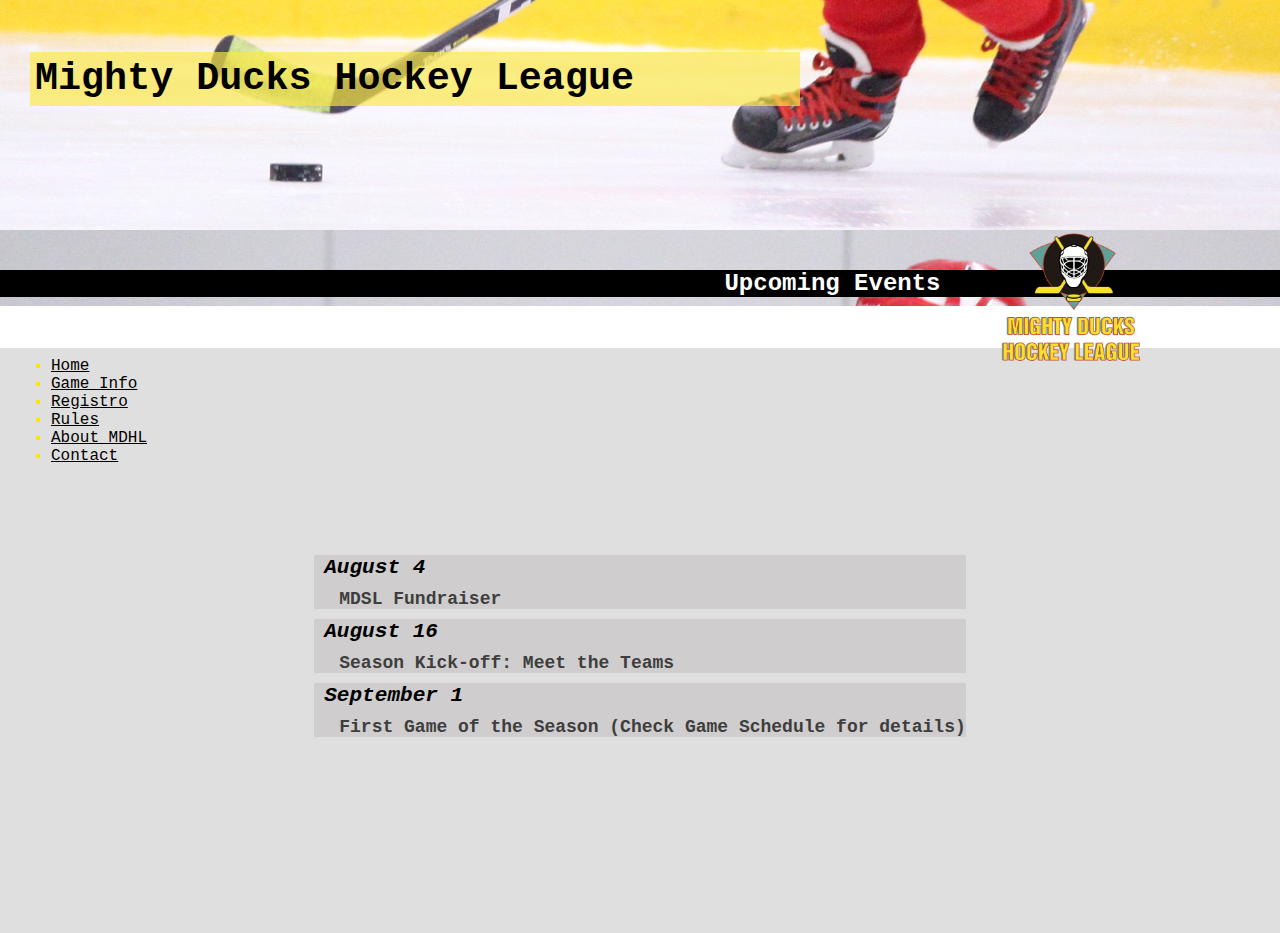
<file: MDHL_GILRueda/index.html>
<!DOCTYPE html>
<html lang="en">
<head>
    <meta charset="UTF-8">
    <meta name="viewport" content="width=device-width, initial-scale=1.0">
    <link rel="shortcut icon" href="./assets/favicon-16x16.png" type="image/x-icon">
    <title>Hockey League Mighty Ducks</title>
    <link rel="stylesheet" href="style.css">
</head>
<body >
   
 <header id="header" class="header">

    <div class="items titulo">
        <h1> Mighty Ducks Hockey League </h1>
    </div>
    <div class="items logo">
        <img src="./img/logo-mighty-ducks-01.png" alt="logo.MDHL">
    </div> 
    <div class="items encabezado"> 
        <h2>Upcoming Events</h2>
    </div>

</header>

<main>
    <div class="menu">
        <nav>
            <ul>
                <li> <a href="./index.html">Home</a> </li>
                <li> <a href="./game_info.html">Game Info</a> </li>
                <li> <a href="./registro.html">Registro</a></li> 
                <li> <a href="./rules.html">Rules</a></li>
                <li> <a href="./about.html">About MDHL</a></li>
                <li> <a href="./contacto.html">Contact</a></li> 
                 
            </ul>
        </nav>
    </div>
      <div class="eventos">
         <section>
             <article>
                    <h3>August 4</h3>
                    <h4>MDSL Fundraiser</h4>
                </article>
                <article>
                    <h3> August 16 </h3>
                    <h4>Season Kick-off: Meet the Teams</h4>
                </article>
                <article>
                    <h3>September 1</h3>
                    <h4>First Game of the Season (Check Game Schedule for details)</h4>
                </article>
               <!---  <img src="./img/design1_image1.jpg" alt="chicosjugando"> -->
            </section>
       </div>
       
 </main>
  

    
</body>
</html>
</file>
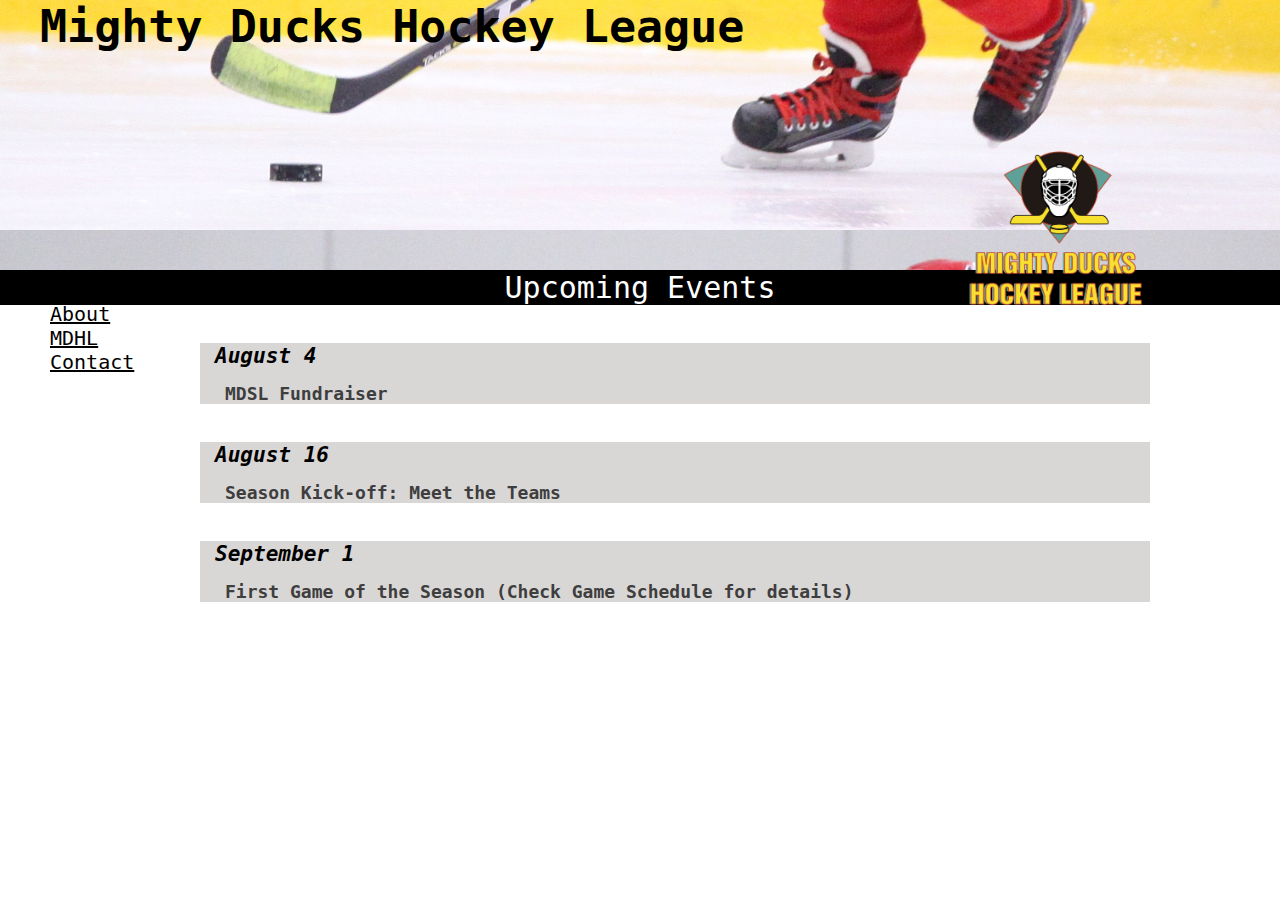
<file: TASK1/index.html>
<!DOCTYPE html>
<html lang="en">
<head>
    <meta charset="UTF-8">
    <meta name="viewport" content="width=device-width, initial-scale=1.0">
    <link rel="shortcut icon" href="/TASK1/assets/favicon-16x16.png" type="image/x-icon">
    <title>Hockey League Mighty Ducks</title>
    <link rel="stylesheet" href="style.css">
</head>
<body>
   
        <header id="header" class="header">
            <div>
                <img class="logo" src="./img/logo-mighty-ducks-01.png" alt="logo.MDHL">
            </div>
           
            <div>
                 <h1> Mighty Ducks Hockey League </h1>
            </div>
            <div class="imgheader">
                
            </div>
            <nav class="menu">
                <a href="./index.html">Home</a>
                <a href="./about.html">About MDHL</a>
                <a href="./contacto.html">Contact</a>
            </nav>
        </header>

    <main>
        
        <section class="eventos">
            <h2>Upcoming Events</h2>
            
                <article>
                    <h3>August 4</h3>
                    <h4>MDSL Fundraiser</h4>
                </article>
                <article>
                    <h3> August 16 </h3>
                    <h4>Season Kick-off: Meet the Teams</h4>
                </article>
                <article>
                    <h3>September 1</h3>
                    <h4>First Game of the Season (Check Game Schedule for details)</h4>
                </article>
               
        
        </section>






    </main>
  

    
</body>
</html>
</file>
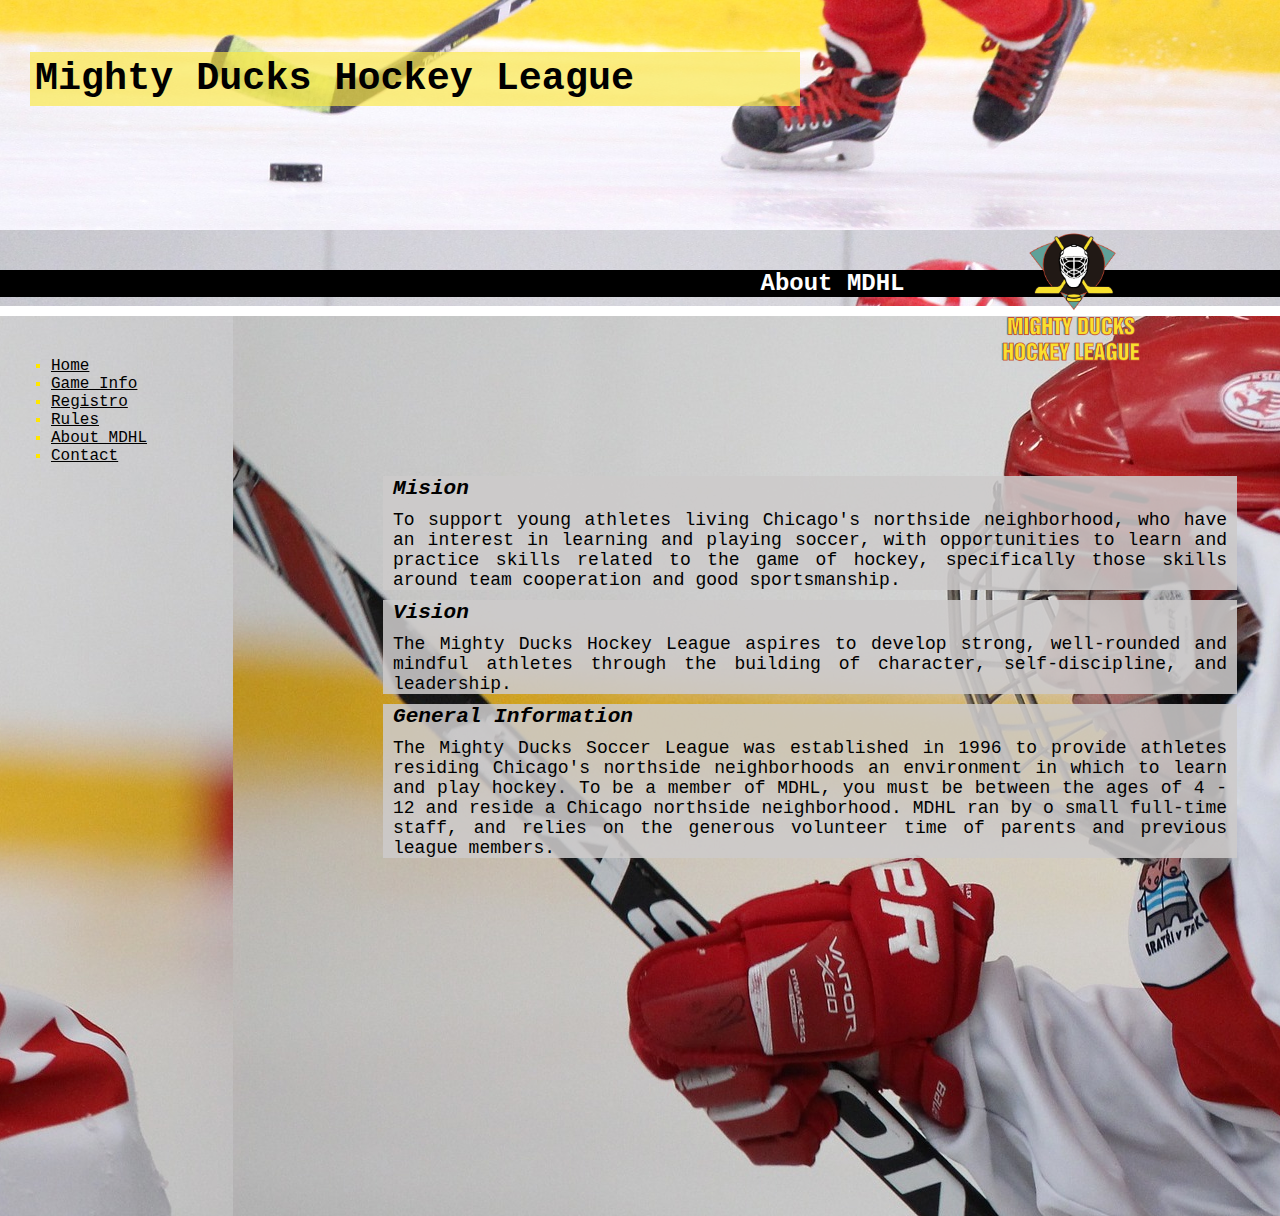
<file: MDHL_GILRueda/about.html>
<!DOCTYPE html>
<html lang="en">
<head>
    <meta charset="UTF-8">
    <meta name="viewport" content="width=device-width, initial-scale=1.0">
    <link rel="shortcut icon" href="./assets/favicon-16x16.png" type="image/x-icon">
    <title>About Us</title>
    <link rel="stylesheet" href="style.css">
</head>
<body class="body-about">
    
    <header id="header" class="header">

        <div class="items titulo">
            <h1> Mighty Ducks Hockey League </h1>
        </div>
        <div class="items logo">
            <img src="./img/logo-mighty-ducks-01.png" alt="logo.MDHL">
        </div> 
        <div class="items encabezado"> 
            <h2>About MDHL</h2>
        </div>
    
     </header>
       

    <main id="about" class="fondo"> 
        <div class="menu">
            <nav>
                <ul>
                    <li> <a href="./index.html">Home</a> </li>
                    <li> <a href="./game_info.html">Game Info</a> </li>
                    <li> <a href="./registro.html">Registro</a></li>
                    <li> <a href="./rules.html">Rules</a></li>
                    <li> <a href="./about.html">About MDHL</a></li>
                    <li> <a href="./contacto.html">Contact</a></li>  
                </ul>
            </nav>
        </div>
           
       <div class="contenido">
            <section >      
                     <article>
                        <h3>Mision</h3>
                        <p> To support young athletes living Chicago's northside neighborhood, who have an interest in learning and playing soccer, with opportunities to learn and practice skills related to the game of
                            hockey, specifically those skills around team cooperation and good sportsmanship.</p> 
                    </article>
                    <article>
                        <h3> Vision</h3>
                        <p>The Mighty Ducks Hockey League aspires to develop strong, well-rounded and mindful athletes
                            through the building of character, self-discipline, and leadership.</p>
                    </article>
                    <article>
                        <h3> General Information</h3>
                            <p> The Mighty Ducks Soccer League was established in 1996 to provide athletes residing Chicago's northside neighborhoods an environment in which to learn and play hockey. To be a member of MDHL, you must be between the ages of 4 - 12 and reside a Chicago northside
                                neighborhood. MDHL ran by o small full-time staff, and relies on the generous volunteer time of parents and previous league members.</p>
                        
                    </article>
            </section>
        </div>
    </main>
    

    
</body>
</html>
</file>
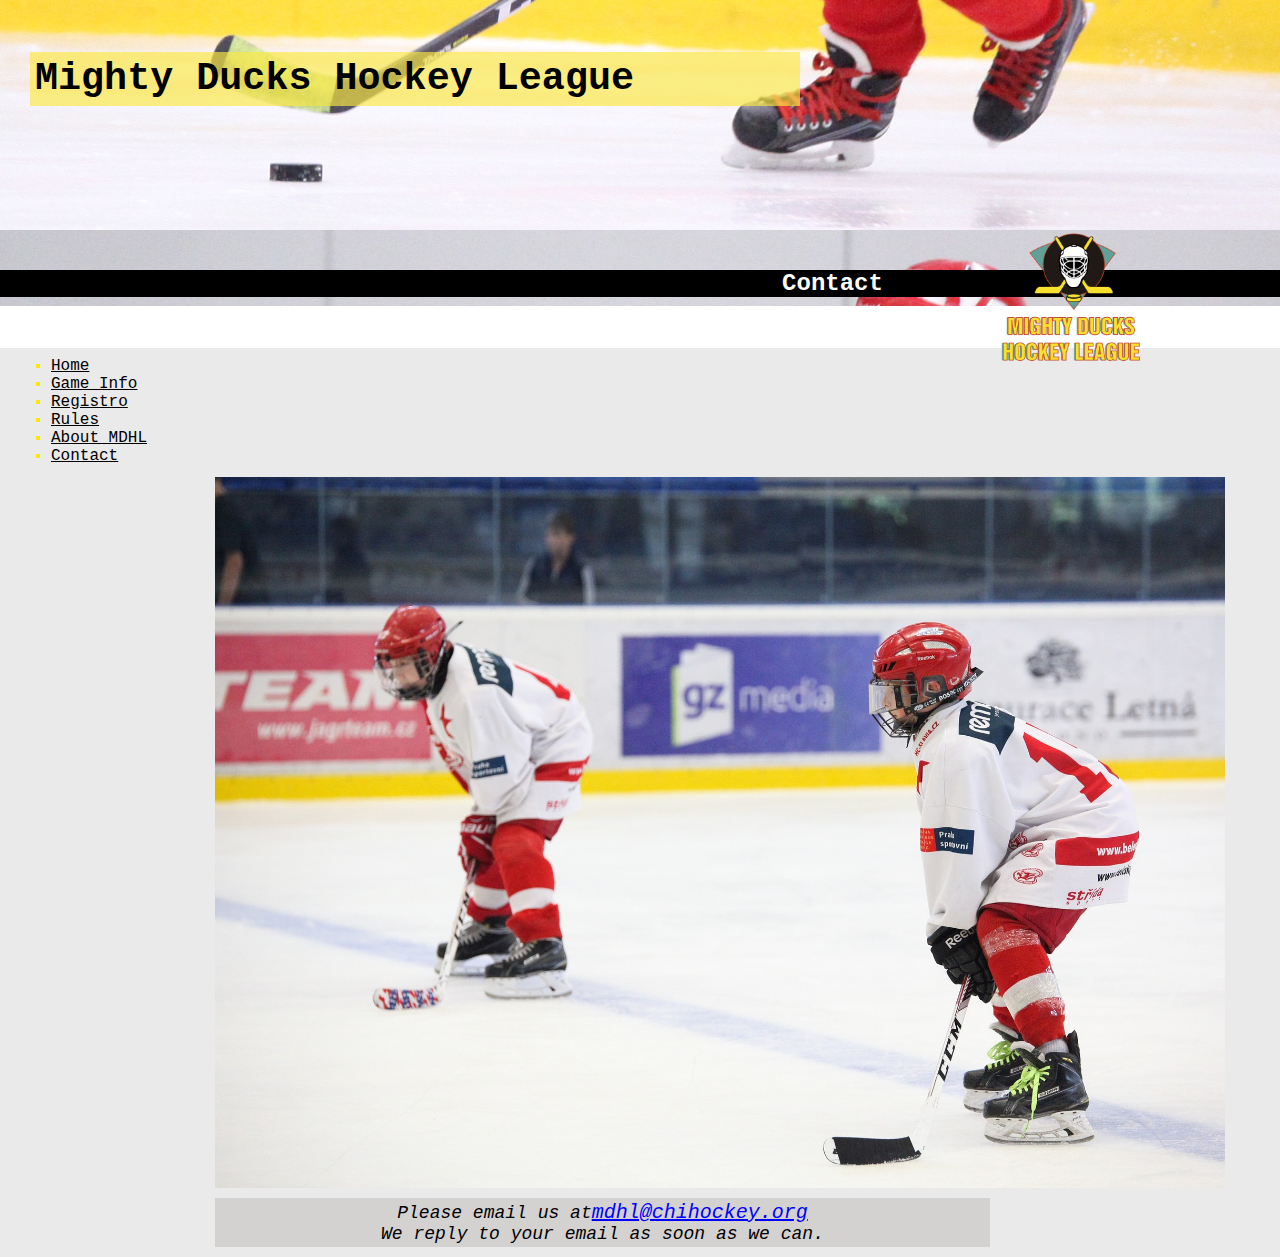
<file: MDHL_GILRueda/contacto.html>
<!DOCTYPE html>
<html lang="en">
<head>
    <meta charset="UTF-8">
    <meta name="viewport" content="width=device-width, initial-scale=1.0">
    <link rel="shortcut icon" href="./assets/favicon-16x16.png" type="image/x-icon">
    <title>Contacto-MDHL</title>
    <link rel="stylesheet" href="style.css">
</head>
<body class="body-contacto">
    <header id="header" class="header">

        <div class="items titulo">
            <h1> Mighty Ducks Hockey League </h1>
        </div>
        <div class="items logo">
            <img src="./img/logo-mighty-ducks-01.png" alt="logo.MDHL">
        </div> 
        <div class="items encabezado"> 
            <h2>Contact</h2>
        </div>
    
     </header>
    
<main>
    <div class="menu">
        <nav>
            <ul>
                <li> <a href="./index.html">Home</a> </li>
                <li> <a href="./game_info.html">Game Info</a> </li>
                <li> <a href="./registro.html">Registro</a></li>
                <li> <a href="./rules.html">Rules</a></li>
                <li> <a href="./about.html">About MDHL</a></li>
                <li> <a href="./contacto.html">Contact</a></li>   
            </ul>
        </nav>
    </div>
    <section class="contacto">
     <img class="img-contact" src="./img/hockey3.jpg" alt="img.Hockey" >
     <h3 class="text-contacto">Please email us at <span> mdhl@chihockey.org </span>We reply to your email as soon as we can.</h3>
    </section>
    
</main>
</body>

</html>
</file>
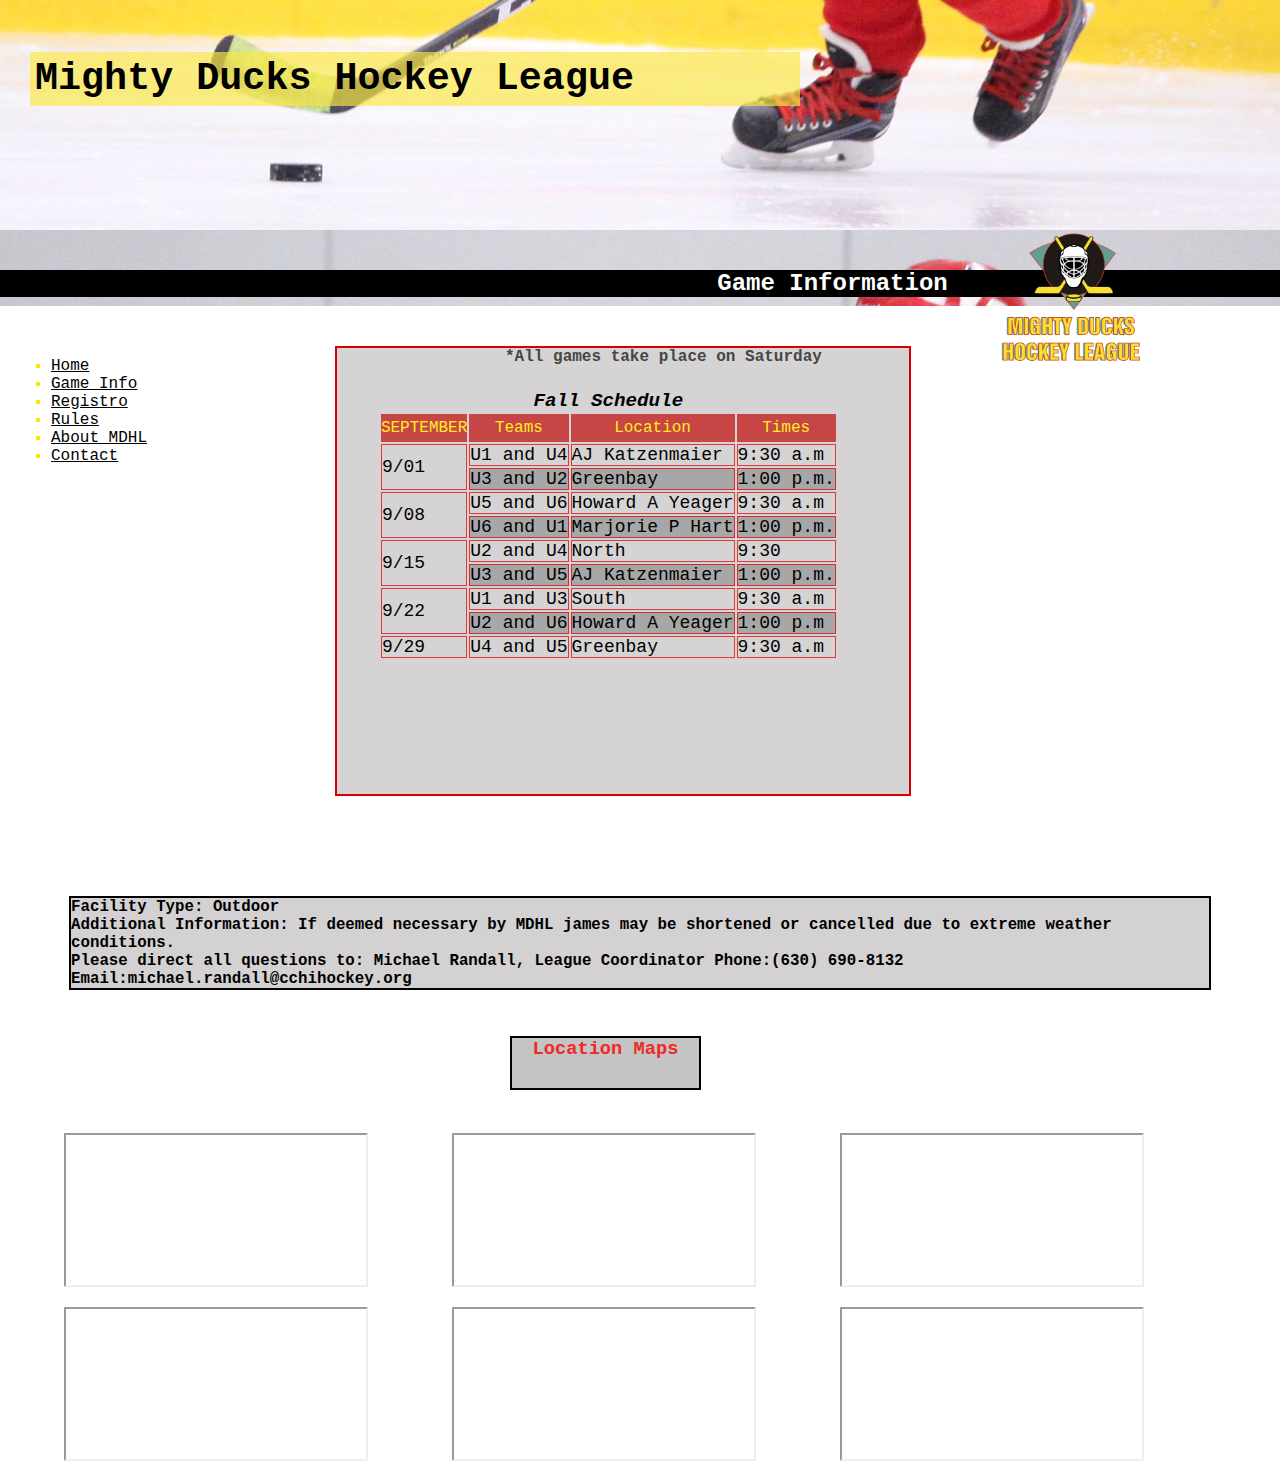
<file: MDHL_GILRueda/game_info.html>
<!DOCTYPE html>
<html lang="en">
    <head>
        <meta charset="UTF-8">
        <meta name="viewport" content="width=device-width, initial-scale=1.0">
        <link rel="shortcut icon" href="./assets/favicon-16x16.png" type="image/x-icon">
        <title>Game Info</title>
        <link rel="stylesheet" href="style.css">
    </head>
 <body>
    <header id="header" class="header">

        <div class="items titulo">
            <h1> Mighty Ducks Hockey League </h1>
        </div>
        <div class="items logo">
            <img src="./img/logo-mighty-ducks-01.png" alt="logo.MDHL">
        </div> 
        <div class="items encabezado"> 
            <h2>Game Information</h2>
        </div>
    
    </header>

    <main id="game-info">
        <div class="menu">
            <nav>
                <ul>
                    <li> <a href="./index.html">Home</a> </li>
                    <li> <a href="./game_info.html">Game Info</a> </li>
                    <li> <a href="./registro.html">Registro</a></li>
                    <li> <a href="./rules.html">Rules</a></li>
                    <li> <a href="./about.html">About MDHL</a></li>
                    <li> <a href="./contacto.html">Contact</a></li>   
                </ul>
            </nav>
        </div>
        <div class="nota-tabla">
            <h4>*All games take place on Saturday</h4>
        </div>
        <div class="tabla"> 
            <table>
                <caption> Fall Schedule</caption>
                <thead>
                    <tr>
                        <th rowspan="2">SEPTEMBER</th>
                        <th>Teams</th>
                        <th>Location</th>
                        <th>Times </th>
                        
                        </tr>
                    <tbody>
                        <tr>
                            <td rowspan="2">9/01</td>
                            <td>U1 and U4</td>
                            <td>AJ Katzenmaier</td>
                            <td>9:30 a.m</td>
                        
                        </tr> 
                        <tr>
                            <td>U3 and U2</td>
                            <td> Greenbay</td>
                            <td>1:00 p.m.</td>
                        </tr> 
                        <tr>
                            <td rowspan="2">9/08</td>
                            <td>U5 and U6</td>
                            <td>Howard A Yeager</td>
                            <td>9:30 a.m</td>
                        </tr>
                        <tr>
                            <td>U6 and U1</td>
                            <td>Marjorie P Hart</td>
                            <td>1:00 p.m.</td>
                        </tr>
                        <tr>
                            <td rowspan="2">9/15</td>
                            <td>U2 and U4 </td>
                            <td>North</td>
                            <td>9:30</td>
                        <tr>
                            <td>U3 and U5 </td>
                            <td>AJ Katzenmaier</td>
                            <td>1:00 p.m.</td>
                        </tr>
                        <tr>
                            <td rowspan="2">9/22</td>
                            <td>U1 and U3 </td>
                            <td>South</td>
                            <td>9:30 a.m</td>
                        </tr>
                        <tr>
                            <td>U2 and U6</td>
                            <td>Howard A Yeager</td>
                            <td>1:00 p.m</td>
                        </tr>
                        <tr>
                            <td>9/29</td>
                            <td>U4 and U5</td>
                            <td>Greenbay</td>
                            <td>9:30 a.m</td>
                        </tr>
                        </tr>
                    </tbody>
                </thead>
            </table>
        </div>
        <div class="info-adic">
            <footer>
                <h5>Facility Type: Outdoor</h5>
                    <h5>Additional Information: If deemed necessary by MDHL james may be shortened 
                or cancelled due to extreme weather conditions.</h5>     
                    <h5>Please direct all questions to: Michael Randall, League Coordinator 
                    Phone:(630) 690-8132 
                    Email:michael.randall@cchihockey.org</h5>   
            </footer>
            <div class="loc-maps">
            <h3>Location Maps</h3>
        </div>
        <div class="maps">
                <iframe class="aj" src="https://www.google.com/maps/embed?pb=!1m18!1m12!1m3!1d2969.6572042044145!2d-87.63164432429434!3d41.90022877123934!2m3!1f0!2f0!3f0!3m2!1i1024!2i768!4f13.1!3m3!1m2!1s0x880fd34e07f69da7%3A0x15e198c063fc787c!2sAJ%20Katzenmaier%20Elementary!5e0!3m2!1ses-419!2sar!4v1692015554193!5m2!1ses-419!2sar" loading="lazy" referrerpolicy="no-referrer-when-downgrade"></iframe>
                <iframe class="South" src="https://www.google.com/maps/embed?pb=!1m18!1m12!1m3!1d5937.971244653329!2d-87.63786209233868!3d41.914667800000004!2m3!1f0!2f0!3f0!3m2!1i1024!2i768!4f13.1!3m3!1m2!1s0x880fd3768e396801%3A0xf964b9cbccc236da!2sSouth%20Field%20House!5e0!3m2!1ses-419!2sar!4v1692016702889!5m2!1ses-419!2sar" loading="lazy" referrerpolicy="no-referrer-when-downgrade"></iframe>
                <iframe class="howard" src="https://www.google.com/maps/embed?pb=!1m18!1m12!1m3!1d2950.270063006085!2d-87.85645602427053!3d42.315438271197095!2m3!1f0!2f0!3f0!3m2!1i1024!2i768!4f13.1!3m3!1m2!1s0x880feccac26b07c5%3A0x8b51fa5d6efe771a!2sHoward%20A.%20Yeager%20School%20(PREK-K)!5e0!3m2!1ses-419!2sar!4v1692016746498!5m2!1ses-419!2sar" loading="lazy" referrerpolicy="no-referrer-when-downgrade"></iframe>
                <iframe class="greenbay" src="https://www.google.com/maps/embed?pb=!1m18!1m12!1m3!1d11800.04224377415!2d-87.88690614458005!3d42.32097350000001!2m3!1f0!2f0!3f0!3m2!1i1024!2i768!4f13.1!3m3!1m2!1s0x880f933bce5af881%3A0x740a7a7d548adce1!2sGreen%20Bay%20School%20(Pre-K)!5e0!3m2!1ses-419!2sar!4v1692016812666!5m2!1ses-419!2sar"  loading="lazy" referrerpolicy="no-referrer-when-downgrade"></iframe>
                <iframe class="marjorie" src="https://www.google.com/maps/embed?pb=!1m18!1m12!1m3!1d2968.2898397203894!2d-87.64854762429266!3d41.92962287123611!2m3!1f0!2f0!3f0!3m2!1i1024!2i768!4f13.1!3m3!1m2!1s0x880fd30f2637f9d7%3A0xdbff5d5dfcfcfa35!2sMarjorie%20P%20Hart%20Elementary!5e0!3m2!1ses-419!2sar!4v1692016873478!5m2!1ses-419!2sar"  loading="lazy" referrerpolicy="no-referrer-when-downgrade"></iframe>
                <iframe class="north" src="https://www.google.com/maps/embed?pb=!1m18!1m12!1m3!1d11872.467794205473!2d-87.6671778445801!3d41.933338299999996!2m3!1f0!2f0!3f0!3m2!1i1024!2i768!4f13.1!3m3!1m2!1s0x880fd313e8480857%3A0x92027c8ad0bceb02!2sNorth%20Side%20Archery%20Club!5e0!3m2!1ses-419!2sar!4v1692016949536!5m2!1ses-419!2sar" loading="lazy" referrerpolicy="no-referrer-when-downgrade"></iframe>
            
        </div>       
      

        
    </main>
 </body>
    </html>
</file>
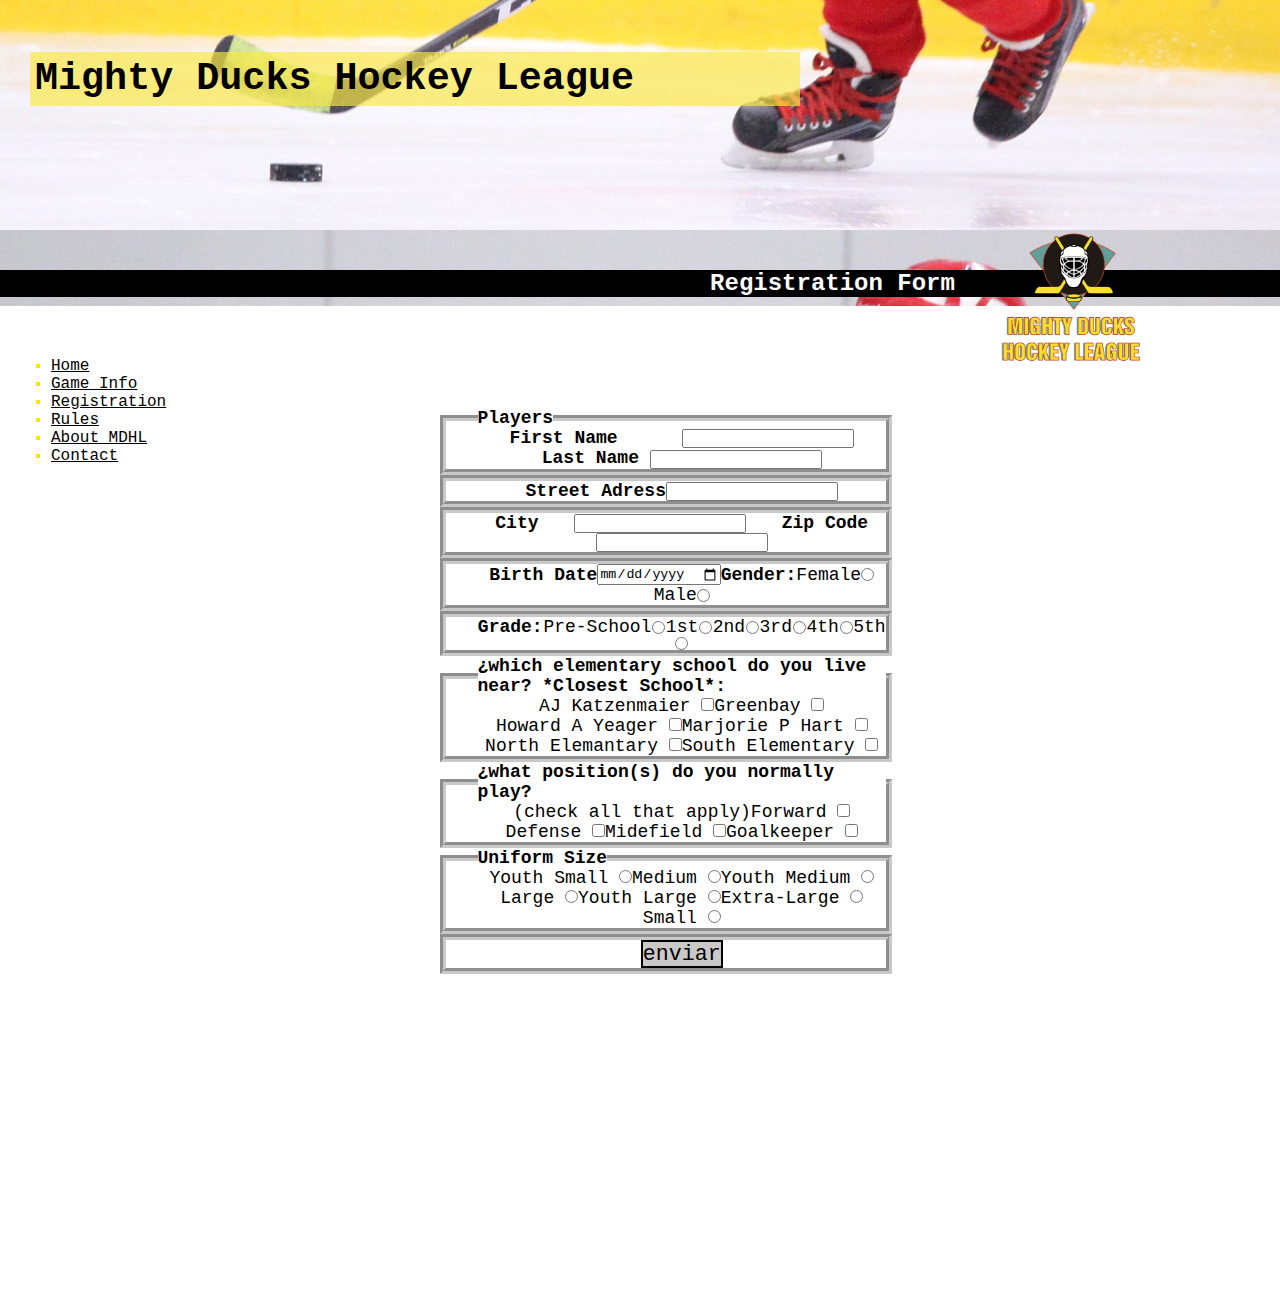
<file: MDHL_GILRueda/registro.html>
<!DOCTYPE html>
<html lang="en">
<head>
    <meta charset="UTF-8">
    <meta name="viewport" content="width=device-width, initial-scale=1.0">
    <link rel="shortcut icon" href="./assets/favicon-16x16.png" type="image/x-icon">
    <title>Registro</title>
    <link rel="stylesheet" href="style.css">
</head>
<body>
    <header id="header" class="header">

        <div class="items titulo">
            <h1> Mighty Ducks Hockey League </h1>
        </div>
        <div class="items logo">
            <img src="./img/logo-mighty-ducks-01.png" alt="logo.MDHL">
        </div> 
        <div class="items encabezado"> 
            <h2>Registration Form </h2>
        </div>
    
    </header>
    <main>
        <div class="menu">
            <nav>
                <ul>
                    <li> <a href="./index.html">Home</a> </li>
                    <li> <a href="./game_info.html">Game Info</a> </li>
                    <li> <a href="./registro.html">Registration</a></li>
                    <li> <a href="./rules.html">Rules</a></li>
                    <li> <a href="./about.html">About MDHL</a></li>
                    <li> <a href="./contacto.html">Contact</a></li> 
                       
                </ul>
            </nav>
        </div>
        <div id="registro">
            <form action="./showdata.html" method="get"> 
                <fieldset class="name">
                    <legend> Players</legend>
                    <label for="nombre"> <strong> First Name</strong> </label>
                    <input type="text" name="name" id="nombre">

                    <label>
                        <span> <strong>Last Name</strong></span>
                        <input type="text" name="lastname" id="apellido">
                    
                    </label>

                </fieldset>
                <fieldset class="adress">
                    <label for="adress"> <strong> Street Adress </strong></label>
                    <input type="text" name="adress" id="adress">
                </fieldset>
                <fieldset class="city">
                    <span> <strong>City </strong></span>
                    <input type="text" name="city" id="city">
                    <span><strong> Zip Code </strong></span>
                    <input type="text" name="Zip-code" id="Zip">
                </fieldset>
                <fieldset>
                 
                            <span> <strong>Birth Date </strong></span>
                            <input type="date" name="date" id="date">
                            <span> <strong>Gender:</strong></span>
                            
                            <span>Female</span>
                            <input type="radio" name="Genero" value="Female">
                            <span>Male</span>
                            <input type="radio" name="Genero" value="Male">
                   
                        </fieldset>
                        <fieldset class="grade">
                            <span> <strong> Grade: </strong> </span>
                            <span>Pre-School</span>
                            <input type="radio" name="Grade" id="Preschool" value="Preschool">
                            <span>1st</span>
                            <input type="radio" name="Grade" id="1st" value="1st">
                            <span>2nd</span>
                            <input type="radio" name="Grade" id="2st" value="2nd">
                            <span>3rd</span>
                            <input type="radio" name="Grade" id="3rd" value="3rd">
                            <span>4th</span>
                            <input type="radio" name="Grade" id="4th" value="4th">
                            <span>5th</span>
                            <input type="radio" name="Grade" id="5th" value="5th">
                        
                        </fieldset>
                    <fieldset>
                        
                            <legend>¿which elementary school do you live near? *Closest School*:</legend>
                        <label>
                            <span>AJ Katzenmaier</span>
                            <input type="checkbox" name="closestschool" id="Katzenmaier" value="Katzenmaier">
                        </label>
                        <label>
                            <span>Greenbay</span>
                            <input type="checkbox" name="closestschool" id="Greenbay" value="Greenbay">
                        </label>
                        <label>
                            <span>Howard A Yeager</span>
                            <input type="checkbox" name="closestschool" id="Howard" value="Howard A Yeager">
                        </label>
                        <label>
                        <span>Marjorie P Hart</span>
                            <input type="checkbox" name="closestschool" id="Marjorie" value="Marjorie P Hart">
                        </label> 
                        <label>
                            <span>North Elemantary</span>
                            <input type="checkbox" name="closestschool" id="North" value="North Elemantary">
                        </label>
                        <label>
                        <span>South Elementary</span>
                        <input type="checkbox" name="closestschool" id="South" value="South Elementary">
                        </label>
                    </fieldset>
            
                    <fieldset class="Position-play">
                            <legend>¿what position(s) do you normally play?</legend>
                            <label>(check all that apply)</label>
                        <label>
                            <span>Forward</span>
                            <input type="checkbox" name="Position-play" id="Forward" value="Forward">
                            </label>
                            <label>
                            <span>Defense</span>
                            <input type="checkbox" name="Position-play" id="Defense" value="Forward">
                            </label>
                            <label>
                            <span>Midefield</span>
                            <input type="checkbox" name="Position-play" id="Midefield" value="Midefield">
                        </label> 
                        <label>
                        <span>Goalkeeper</span>
                            <input type="checkbox" name="Position-play" id="Goalkeeper" value="Goalkeeper">
                        </label>   
                    </fieldset> 
            
                
                    <fieldset class="uniform-size">
                        <legend>Uniform Size</legend>
                    <label>
                        <span>Youth Small</span>
                        <input type="radio" name="uniform-size" id="y-small" value="Youth Small">
                    </label> 
                    <label>
                    <span>Medium</span>
                        <input type="radio" name="uniform-size" id="medium" value="Medium">
                    </label>
                    <label>
                        <span>Youth Medium</span>
                        <input type="radio" name="uniform-size" id="y-medium" value="Youth Medium">
                    </label> 
                    <label>
                    <span>Large</span>
                        <input type="radio" name="uniform-size" id="large" value="Large">
                    </label> 
                    <label>
                        <span>Youth Large </span>
                        <input type="radio" name="uniform-size" id="y-large" value="Youth Large">
                    </label> 
                    <label>
                    <span>Extra-Large</span>
                        <input type="radio" name="uniform-size" id="e-large" value="Extra-Large">
                    </label>
                    <label>
                        <span>Small</span>
                        <input type="radio" name="uniform-size" id="small" value="Small">
                </label>
            
                </fieldset> 

            <fieldset>
                <input type="submit" name="enviar" value="enviar" id="boton-enviar">     
            </fieldset>
            </form>
                                
        </div>
    </main>
                        
    </body>
</file>
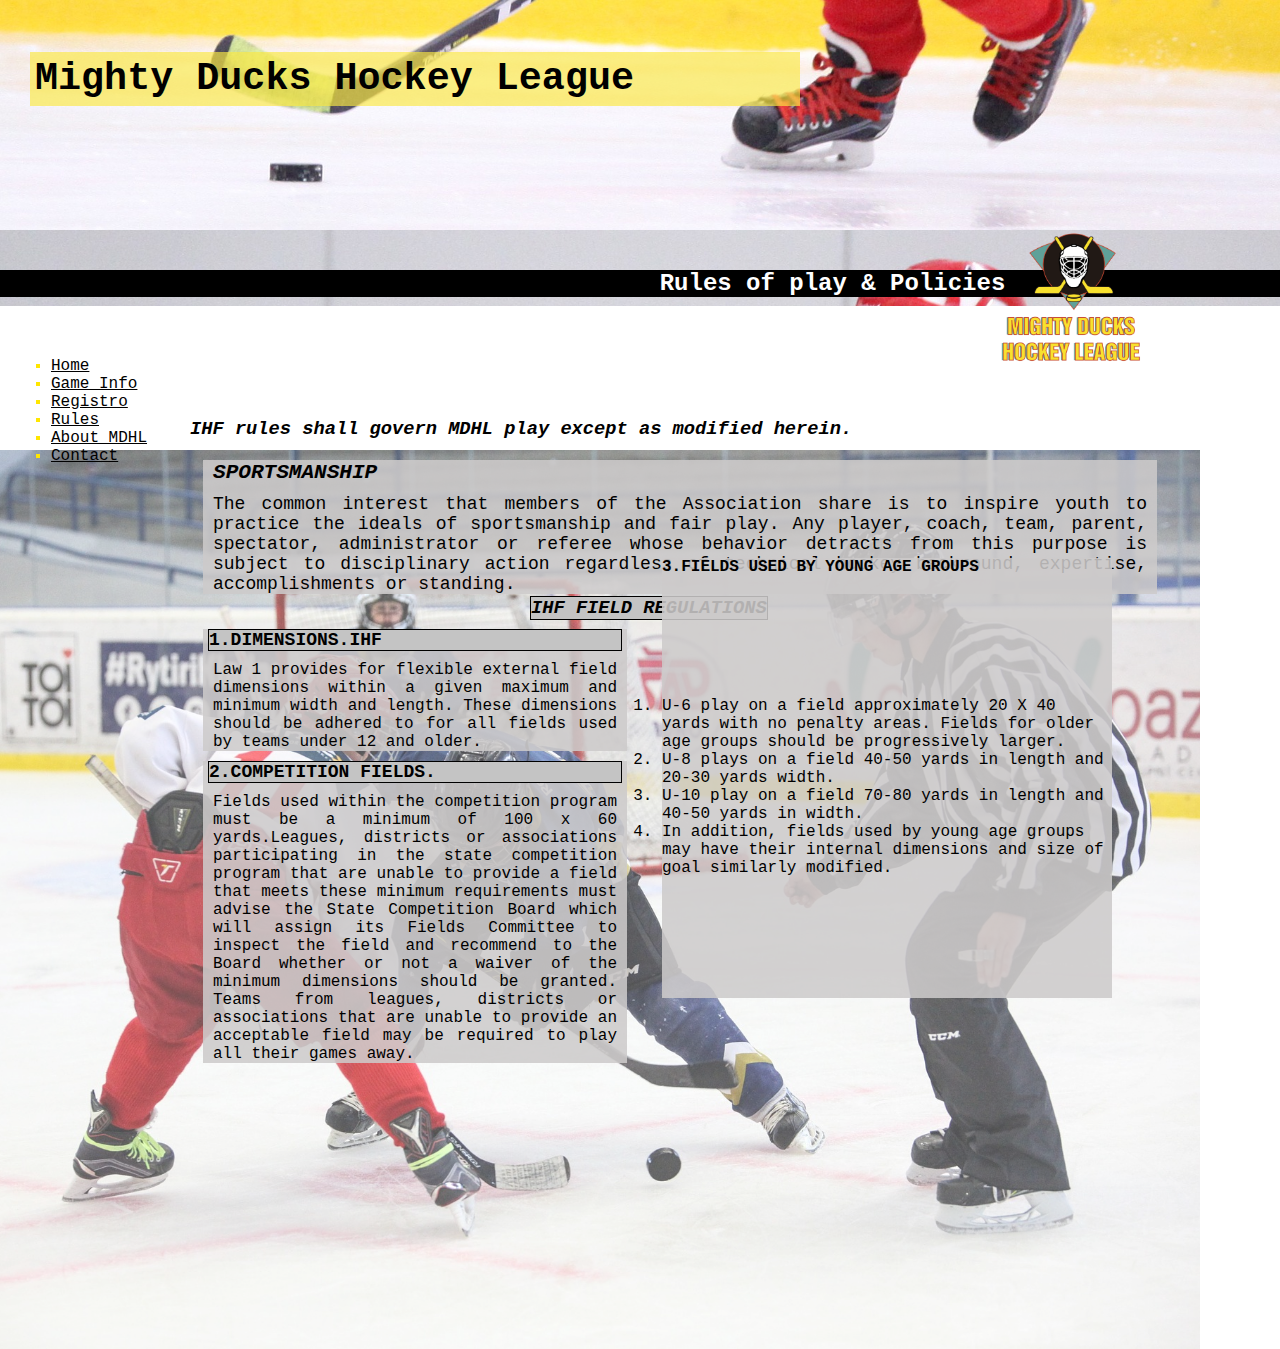
<file: MDHL_GILRueda/rules.html>
<!DOCTYPE html>
<html lang="en">
<head>
    <meta charset="UTF-8">
    <meta name="viewport" content="width=, initial-scale=1.0">
    <link rel="shortcut icon" href="./assets/favicon-16x16.png" type="image/x-icon">
    <title>Rules</title>
    <link rel="stylesheet" href="style.css">
</head>
<body>
    <header id="header" class="header">

        <div class="items titulo">
            <h1> Mighty Ducks Hockey League </h1>
        </div>
        <div class="items logo">
            <img src="./img/logo-mighty-ducks-01.png" alt="logo.MDHL">
        </div> 
        <div class="items encabezado"> 
            <h2>Rules of play & Policies</h2>
        </div>
    
    </header>
    <main >
        <div class="menu">
            <nav>
                <ul>
                    <li> <a href="./index.html">Home</a> </li>
                    <li> <a href="./game_info.html">Game Info</a> </li>
                    <li> <a href="./registro.html">Registro</a></li>
                    <li> <a href="./rules.html">Rules</a></li>
                    <li> <a href="./about.html">About MDHL</a></li>
                    <li> <a href="./contacto.html">Contact</a></li>   
                </ul>
            </nav>
        </div>
        <section id="rules">
            <div>
                <h3>IHF rules shall govern MDHL play except as modified herein. </h3>
                
            </div>
            <div>
                <img src="./img/design1_image1.jpg" alt="design1_image1">
            </div>
            <div class="sportsmanship">
            <article>
                <h3> SPORTSMANSHIP </h3>
                <p>
                 The common interest that members of the Association share is to inspire
                 youth to practice the ideals of sportsmanship and fair play. Any player, coach, team, parent, spectator, administrator or referee whose behavior detracts from this purpose is subject to disciplinary action regardless of technical hockey backround, expertise, accomplishments or standing.
                </p>
                </article>
               
            </div>
       
                
     <section class="list-field">  
        <h3> IHF FIELD REGULATIONS</h3>      
        <article>
            <h4 class="dimensions">1.DIMENSIONS.IHF </h4>
            <p>
                Law 1 provides for flexible external field dimensions within
                a given maximum and minimum width and length. These dimensions should be
                adhered to for all fields used by teams under 12 and older.
            </p>
        </article>
        <article>
               <h4>2.COMPETITION FIELDS.</h4>
             <p>
                Fields used within the competition program must be
                a minimum of 100 x 60 yards.Leagues, districts or associations participating in
                the state competition program that are unable to provide a field that meets these
                minimum requirements must advise the State Competition Board which will
                assign its Fields Committee to inspect the field and recommend to the Board
                whether or not a waiver of the minimum dimensions should be granted. Teams
                from leagues, districts or associations that are unable to provide an acceptable
                field may be required to play all their games away.
             </p>
        </article>
     </section>
        </section> 
        <div class="listarules">  
            <h4>3.FIELDS USED BY YOUNG AGE GROUPS</h4>
        
         <ol>
              <li> 
               U-6 play on a field approximately 20 X 40 yards with no penalty areas. Fields for older age groups should be progressively larger.
              </li>
              <li> 
               U-8 plays on a field 40-50 yards in length and 20-30 yards width. 
              </li>
              <li>
               U-10 play on a field 70-80 yards in length and 40-50 yards in width.  
              </li>
               <li> 
               In addition, fields used by young age groups may have their internal dimensions and size of goal similarly modified.
                </li>
            </ol>
        
        </div>
      
    
    </main>
   
</body>
</html>
</file>
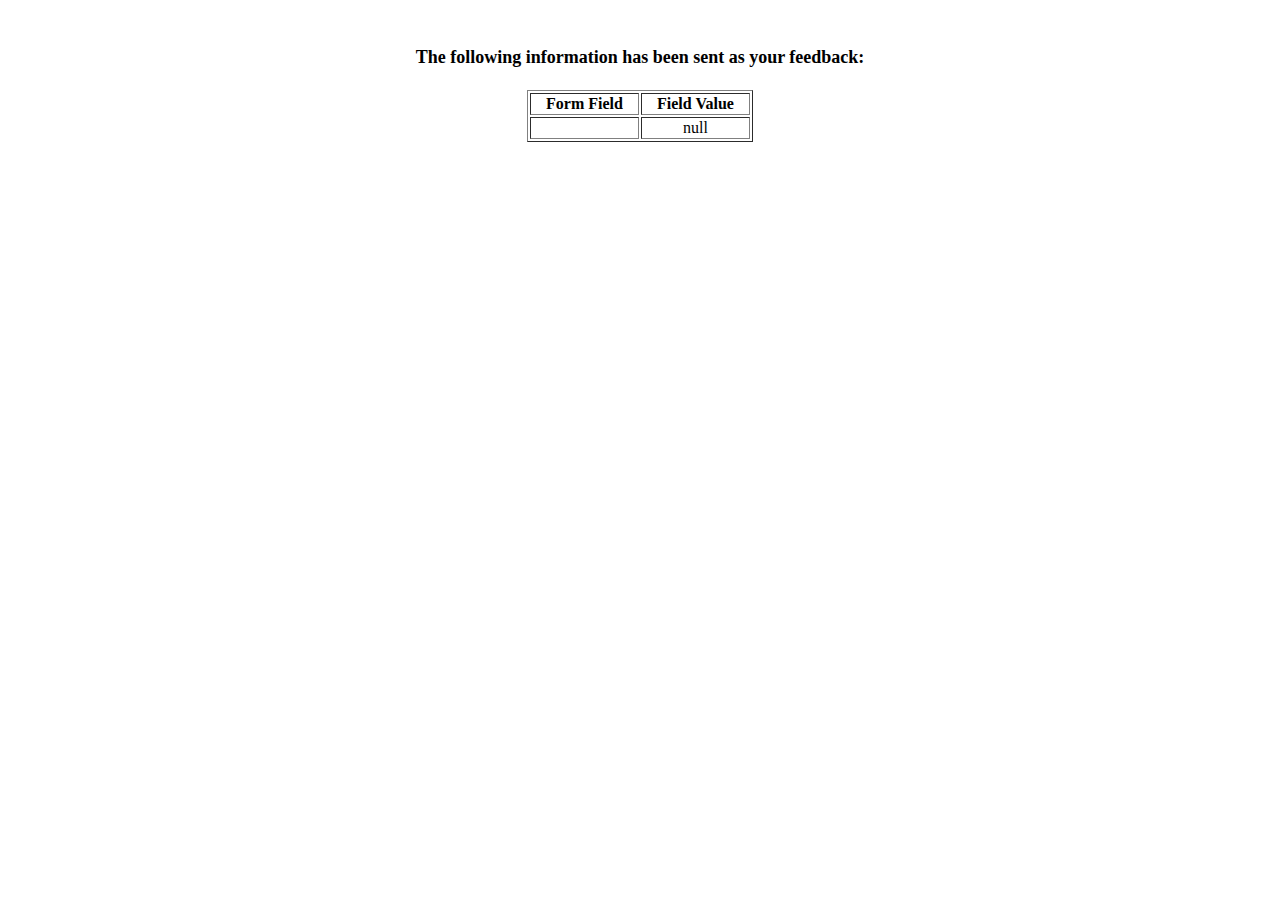
<file: MDHL_GILRueda/showdata.html>
<html>
<head>
<title>Feedback Sent</title>
</head>
<body>
<p align=center>&nbsp;</p>
<h1 align=center><font size="+1">The following information has been sent as your
  feedback:</font></h1>

<table border="1" align=center width="226">
  <tr>
    <th align="center">Form Field</th>
    <th align="center">Field Value</th>
  </tr>

<script language="javascript">
var args = location.search.substr(1).split('&');
for (var i = 0; i < args.length; ++i) {
  var parts = args[i].split('=');
  if (parts != null) {
    var field = parts[0];
    var value = parts[1];
    if (value == null) {
      value = "null"
    }
    else {
      value = '"' + unescape(value.replace(/\+/g, ' ')) + '"';
    }

    document.writeln('<tr><td align="center">' + field + '</td>');
    document.writeln('<td align="center">' + value + '</td></tr>');
  }
}
</script>

<noscript>
<tr><td>
<p>You need to turn on Javascript in your browser.</p>

<p>In Microsoft Internet Explorer 4 or greater:</p>
<ul>
<li>From the "Tools" menu (in IE 4, it's the "View" menu), select "Internet Options".</li>
<li>Click on the "Security" tab.</li>
<li>Click on the "Custom Level" button. (In IE 4, select "Custom"
and then click on "Settings...".)</li>
<li>Under "Active scripting" make sure "Enable" is selected.</li>
</ul>

<p>In Netscape version 4 or greater:</p>
<ul>
<li>From the <b>Edit</b> menu, select <b>Preferences</b>.</li>
<li>In the <b>Category</b> list on the left, click on the word "Advanced".</li>
<li>In the panel on the right, make sure "Enable JavaScript" is checked.</li>
<li>Click the <b>OK</b> button.</li>
</ul>

</td></tr>
</noscript>

</table>
</body>
</html>
</file>
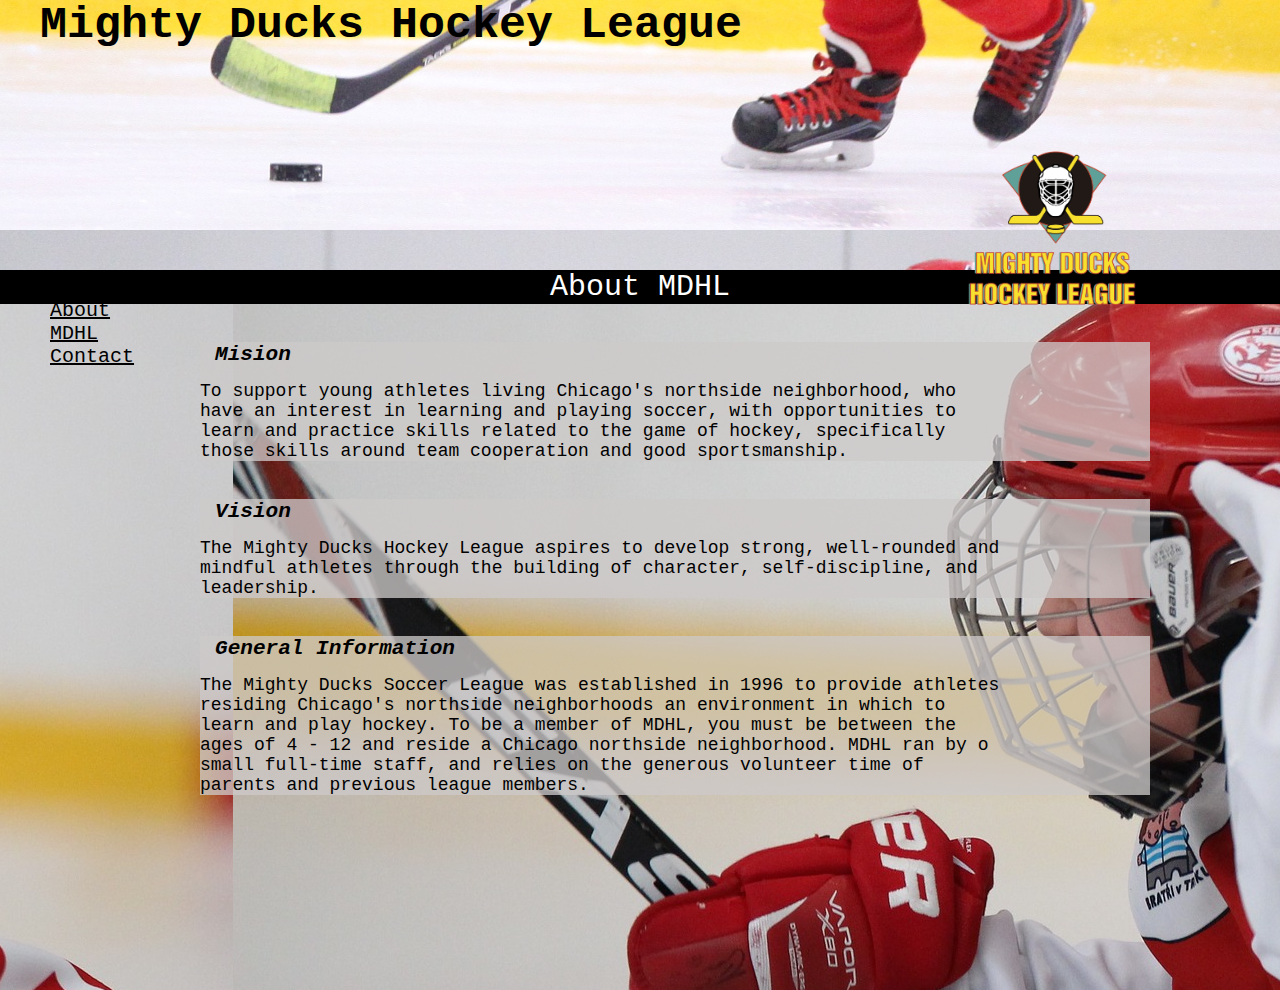
<file: TASK1/about.html>
<!DOCTYPE html>
<html lang="en">
<head>
    <meta charset="UTF-8">
    <meta name="viewport" content="width=device-width, initial-scale=1.0">
    <link rel="shortcut icon" href="/TASK1/assets/favicon-16x16.png" type="image/x-icon">
    <title>About Us</title>
    <link rel="stylesheet" href="style.css">
</head>
<body class="body-about">
    
        <header>
            <div class="logo-about">
                <img src="./img/logo-mighty-ducks-01.png" alt="logo.MDHL" height="200">
            </div>
           
            <div class="titulo-about">
                <h1> Mighty Ducks Hockey League </h1>
            </div>
            <nav class="menu">
                <a href="./index.html">Home</a>
                <a href="./about.html">About MDHL</a>
                <a href="./contacto.html">Contact</a>
            </nav>
        </header>
       

    <main class="fondo"> 
           

        <section class="contenido">
            <h2>About MDHL</h2>
                
                     <article>
                        <h3>Mision</h3>
                        <p> To support young athletes living Chicago's northside neighborhood, who have an interest in learning and playing soccer, with opportunities to learn and practice skills related to the game of
                            hockey, specifically those skills around team cooperation and good sportsmanship.</p> 
                    </article>
                    <article>
                        <h3> Vision</h3>
                        <p>The Mighty Ducks Hockey League aspires to develop strong, well-rounded and mindful athletes
                            through the building of character, self-discipline, and leadership.</p>
                    </article>
                    <article>
                        <h3> General Information</h3>
                            <p> The Mighty Ducks Soccer League was established in 1996 to provide athletes residing Chicago's northside neighborhoods an environment in which to learn and play hockey. To be a member of MDHL, you must be between the ages of 4 - 12 and reside a Chicago northside
                                neighborhood. MDHL ran by o small full-time staff, and relies on the generous volunteer time of parents and previous league members.</p>
                        
                    </article>
                
        </section>
            
    </main>
    

    
</body>
</html>
</file>
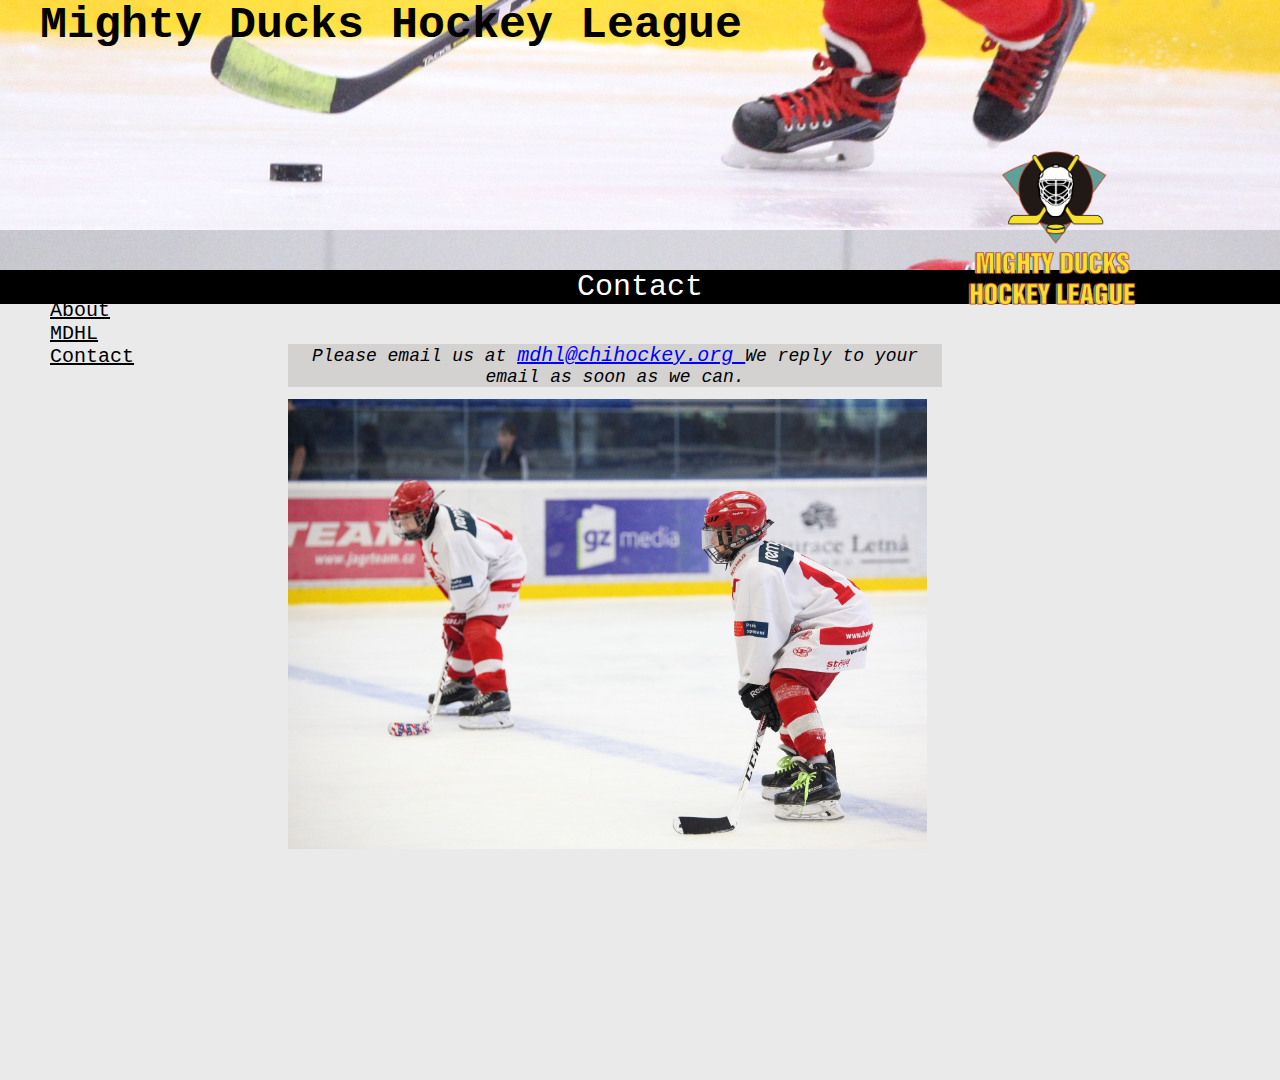
<file: TASK1/contacto.html>
<!DOCTYPE html>
<html lang="en">
<head>
    <meta charset="UTF-8">
    <meta name="viewport" content="width=device-width, initial-scale=1.0">
    <link rel="shortcut icon" href="/TASK1/assets/favicon-16x16.png" type="image/x-icon">
    <title>Contacto-MDHL</title>
    <link rel="stylesheet" href="style.css">
</head>
<body class="body-contacto">
    <div> 
        <header>
            <div class="logo">
                <img src="./img/logo-mighty-ducks-01.png" alt="logo.MDHL" height="200">
            </div>
           
            <div class="titulo">
                <h1> Mighty Ducks Hockey League </h1> 
            </div>
            <nav class="menu">
                <a href="/TASK1/index.html">Home</a>
                <a href="/TASK1/about.html">About MDHL</a>
                <a href="/TASK1/contacto.html">Contact</a>
            </nav>
        </header>

            
    </div>
    
<main>
    <section class="contacto">
     <h2>Contact</h2>
     <img class="img-contact" src="./img/hockey3.jpg" alt="img.Hockey" >
     <h3 class="text-contacto">Please email us at <span class="mail"> mdhl@chihockey.org </span>We reply to your email as soon as we can.</h3>
    </section>
</main>
</body>

</html>
</file>
<file: MDHL_GILRueda/style.css>
*{
  margin: 0px;
  padding: 0px;
  box-sizing: border-box;
  font-family: "source code pro",monospace;
  }
/*.contenedorflex {
    border: 1px solid red;
    display: flex;
    flex-wrap: wrap;
    justify-content: center;
    align-content: center;
}*/
  header{
   display: flex;
   align-items: center;
   justify-content: space-between;
   position: relative;
   height: 34vh;
   background-image: url(./img/hockey2.jpg);
   background-size:cover;
   background-position-y:230px ;
   z-index: 1; 
  }
/* header .items {
  flex-direction: column;
}*/
header .titulo {
  margin-top: -149px;
  margin-left: 30px;
  font-size: larger;
  width: 770px;
  background-color:#fae844a9;
  padding: 5px;
  }

  header img {
    max-width: 160px;
    position: absolute;
    top: 70%;
    right: 10%;
    z-index: 1;
  } 
  header .encabezado {
    position: absolute;
    top: 30vh;
    width: 185vh;
    color:white;
    text-align: center;
    font-weight: 300;
    background-color: black;
    }

   /*section */


main > div {
  height: 80vh;
  display: flex;
  flex-direction: row;
  flex-wrap: wrap;
 }

/* .menu {
  position: absolute;
  max-width: 233px;
  font-size: 23px;
  z-index: 1;
  margin-top: 70px;
  margin-left: 40px;
  height: 30vh;
}*/

.menu {
  display: flex;
  flex-wrap: wrap;
  flex-direction: row;
  align-content:flex-start;
}
.menu {
  padding: 41px;
  margin-left: 10px;
  margin: 10px;
  height: 1px;
  z-index: 2;

}
 nav ul {
   list-style-type:square;
   color: #ffe600;
 }
 
 nav a {
 color: black;
 text-decoration-line:underline;
 }
 
 nav a:hover {
 color: #ffe600;
 font-weight: bold;
 text-decoration-style:double;
 } 


.eventos {
  height: 65vh;
  align-content: center;
  justify-content: center;
  text-align: justify;
  background: #e0dfdf;
  margin-top: -60px;
    
  
  }

  section h3 {
  font-style: italic;
  margin: 10px;

  }

  section h4 {
   margin-left: 25px;
   color: rgb(62, 62, 62);
  }

  /* About Us }*/
#about .contenido{
  display: flex;
  flex-wrap: wrap;
 flex-direction: row;
 align-content:center;
}
#about .contenido{ 
  width: 100vh;
  max-height: 53vh;
  margin-left: 40vh;
  margin-top: 30px;

}


.fondo{
  background-image: url(./img/hockey1.jpg);
  background-size:auto;
  background-position-y: -100px;
  background-position-x: 233px; 
  height: 100vh;
  
}
section h2{
  display: flex;
  font-size: 1.5em;
  font-weight: bold;
  flex-wrap: wrap;
  align-content: center;
  justify-content: center;
}
section article {  
 background-color: rgba(205, 202, 202, 0.87);
   font-size: 18px;
   text-align: justify;
   margin-left: 23px;
   margin-right: 23px;
   

}
section p {

  text-align: justify;
  margin: 10px;
}

/*contact*/

.contacto {
  background-color: rgb(234, 234, 234);
  height: 101vh;
  display: flex;
  flex-direction: row;
  flex-wrap: wrap;
  align-content: flex-end;
  margin-top: -60px;
}

section span { 
  font-size: 20px;
  color: blue;
text-decoration-line: underline;
}

main .text-contacto{

    background-color: rgba(205, 202, 202, 0.763);
   margin-left: 215px;
    font-size: 18px;
    font-weight: 300;
    height: 49px;
    display: flex;
    flex-direction: row;
    flex-wrap: wrap;
    width: 775px;
    align-content: center;
    justify-content: center;
    align-items: center;
}
  
   .img-contact{
    height: 79vh;
    margin-top: 20px;
    margin-left: 215px;
  }

  /*Game info*/
  #game-info{
  position: relative;
  display: flex;
  flex-direction: row;
  flex-wrap: wrap;

  }
  .nota-tabla h4{
    height: 6vh;
    margin-top: 42px;
    position: relative;
    left: 307px;
    color: rgb(70, 70, 70);
}

.tabla {
  display: table;
  border-collapse: separate;
  box-sizing: border-box;
  border-spacing: 42px;
  margin-top: 40px;
  margin-left: -20vh;
  
}
.tabla {
  background-color: rgb(213, 211, 211);
    border: 2px solid rgb(213, 0, 0);
    height: 50vh;
    width: 36rem;
}
caption{
  font-style:italic;
  font-size: larger;
  font-weight: bold;
}

.tabla td {
  font-size: large;
  border: 1px solid;
  text-align: left;
  border-color: rgba(222, 0, 0, 0.721);
}

th {
  font-weight: 400;
  background-color: rgba(194, 0, 0, 0.676);
  color: rgb(255, 237, 34);
  padding-top: 5px;
  padding-bottom: 5px;
}

tr:nth-child(even){
  background-color: rgb(167, 167, 167);
  color: rgb(0, 0, 0);
}

.info-adic {
  height: 10vh;
  }
  footer {
    background-color: rgba(205, 202, 202, 0.87);
    font-size: 19px;
    margin: 69px;
    margin-top: -130px;
    border: 2px solid;
  }

  div.maps {
    display: flex;
    flex-direction: row;
    flex-wrap: wrap;
    width: 1208px;
    justify-content: space-evenly;
    gap: 20px;
   
  }

  #game-info h3{
    height: 6vh;
    position: relative;
    left: 500px;
    color: rgb(238, 41, 41);
    background-color: #c4c4c4;
    border: 2px solid black;
    margin: 10px;
    width: 191px;
    text-align: center;
    top: -33px;
  }
   /*rules */

main #rules{
  width: 1000px;
  margin-left: 180px;
  height: 100vh;
  display: flex;
  align-items: flex-start;
  flex-direction: column;
  
}
#rules img{
  position: absolute;
  opacity: 70%;
  max-height: 100vh;
  right: 40px;
  margin-right: 40px;
  z-index: -1;
}
#rules section h3 {
  position: absolute;
    margin-left: 350px;
    margin-top: -28px;
    background: #c4c4c4;
    border: 1px solid black;
     
}

#rules h4{
color: black;
background-color: #c4c4c4;
border: 1px solid black;
margin: 5px;
}
 section li {
   margin-left: 40px;
  margin-top: 20px;
  width: 277px;

  
}
#rules section {
  margin-top: 20px;
  
 
}
#rules section p {
  max-height: 355px;
  width: 404px;
  font-size: 16px;
}
.listarules{
  position: absolute;
  top: 558px;
  left: 662px;
    right: 168px;
  background-color: rgba(205, 202, 202, 0.87);
  height: 440px;
}
/*Registro*/

main #registro{

  height: 100vh;
  display: flex;
  flex-wrap: wrap;
  align-items:baseline;
  flex-direction: column;
    justify-content: flex-start;
    margin-right: 163px;
    margin-left: 80px;
}

 fieldset{
  padding-inline-start: 1.75em;
  border-width: 6px;
  border-style: groove;
  border-color: rgba(180, 180, 180, 0.707);
}
 fieldset{
  font-size: large;
    display: flex;
    flex-direction: row;
    flex-wrap: wrap;
    justify-content:center;
    align-items: center;
    margin-left: 40vh;
    margin-right: 25vh;
}
fieldset.grade {
  
  justify-content: space-around;}
fieldset.name{
  
  justify-content: space-around;
}
fieldset.city{
  
  justify-content:space-around;

}
legend {
  font-weight: bold;
  font-size:large;
}
#boton-enviar{
  border: 2px solid black;
  font-size: larger;
  background-color: #cbc8c8;
</file>
<file: TASK1/style.css>
*{
   margin: 0;
   padding: 0;
   box-sizing: border-box;
   font-family: "source code pro",monospace ;
  }

  header{
   height: 30vh;
   background-image: url(./img/hockey2.jpg);
   background-size:cover;
   background-position-y:230px ;
   z-index: 1; 
 
  }

  header h1 {
    font-size: 45px;
    margin-left: 40px;
  }

  header nav {
  position: absolute;
  width: 93px;
  height: 30px;
  margin: 50px;
 margin-top: 225px;
 font-size: 20px;
 z-index: 1;

  }

  nav a {
    color: black;
    text-decoration-line:underline;
    
}

header nav a:hover {
    
    color: #ffe600;
    font-weight: bold;
    text-decoration-style:double;
    
  } 
  
.logo {
width: 200px;
height: 200px;
margin-right: 123px;
right: 0;
bottom: 50px;
position: absolute;
top: 8rem;
z-index: 1;
  }

  /* section */

  section h2{
  color:white;
   text-align: center;
   font-size: 30px;
   font-weight: 300;
   background-color: black;
   
  
  }
  

  section article {
  margin-top: 20px;
  margin-right: 150px;
  margin-left: 250px;
  text-align:justify;
  font-size: 15px;
  font-weight: 300;
  
  
  }
  section h3 {
    font-style: italic;
    margin: 15px;
    

  }

  section h4 {
    margin-left: 25px;
    color: rgb(62, 62, 62);

  }

  /* About Us */

  header .logo-about {
    width: 200px;
    height: 200px;
    margin-right: 123px;
    right: 0px;
    bottom: 50px;
    position: absolute;
    top: 8rem;
    z-index: 1;
  
      }

.body-about { 
  background-color: black;
}

  main .contenido { 
    height: 80vh; 
  }

.fondo{
  background-image: url(./img/hockey1.jpg);
  background-size:auto;
  background-position-y: -100px;
  background-position-x: 233px; 
  position: absolute;
  height: 80vh;
}

section article {  
  
  background-color: rgba(205, 202, 202, 0.763);
  margin-top: 38px;
  margin-right: 130px;
  margin-left: 200px;
  text-align: justify;
  font-size: 18px;
  font-weight: 300;

  
}
section p {
text-align: left;
margin-right: 150px;
}

/*contact*/

.contacto {
  
  position: absolute;
  background-color: rgb(234, 234, 234);
  height:90vh;
 
  
}
main span { 
  font-size: 20px;
  color: blue;
text-decoration-line: underline;
}

main .text-contacto{
  background-color: rgba(205, 202, 202, 0.763);
  margin-top: 40px;
  margin-right: 338px;
  margin-left: 288px;
  text-align: center;
  font-size: 18px;
  font-weight: 300;
  
  }
  main .img-contact{
    position: absolute;
    height: 450px;
    left: 288px;
    margin-top: 95px;
   ;
  


  
  
  }
</file>
